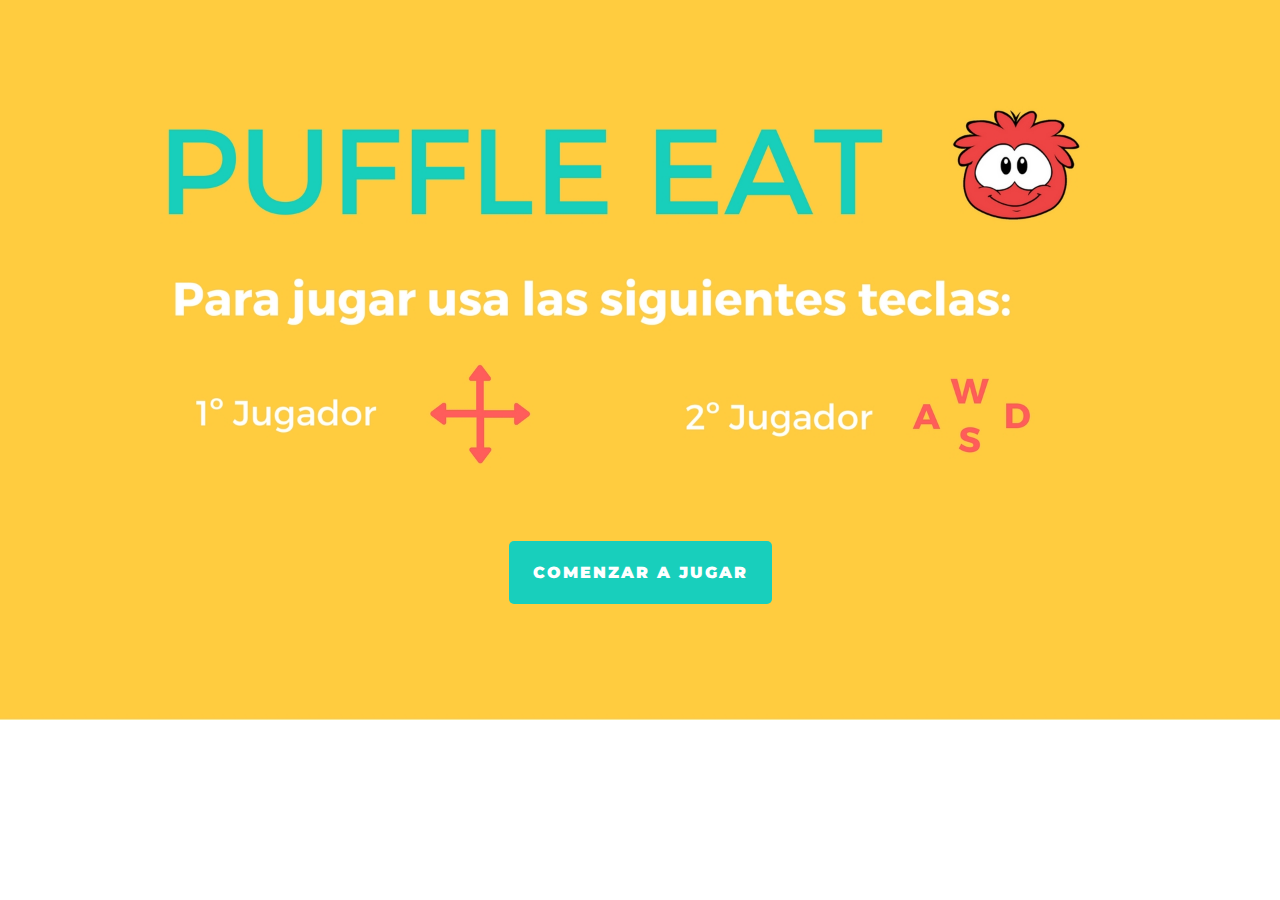
<file: index.html>
<!DOCTYPE html>
<html>
  <head>
    <meta charset="utf-8" />
    <title>Puffle Eat | Inicio</title>
    <link
      href="https://fonts.googleapis.com/css?family=Montserrat"
      rel="stylesheet"
    />
    <link rel="stylesheet" href="css/index.css" />
  </head>
  <body>
    <div class="inicio">
      <a class="button-inicio" href="game.html">Comenzar a jugar</a>
    </div>
  </body>
</html>
</file>
<file: css/index.css>
* {
  box-sizing: border-box;
  padding: 0;
  margin: 0;
}

body {
  margin: 0 auto;
  background-image: url(../assets/images/inicio.jpg);
  background-size: cover;
  background-repeat: no-repeat;
}

.inicio {
  text-align: center;
  margin-top: 44%;
}

.button-inicio {
  font-family: "Montserrat", sans-serif;
  letter-spacing: 2px;
  font-weight: 900;
  color: #fff;
  text-decoration: none;
  background-color: #18cfbc;
  padding: 22px 24px;
  border-radius: 5px;
  text-transform: uppercase;
}
</file>
